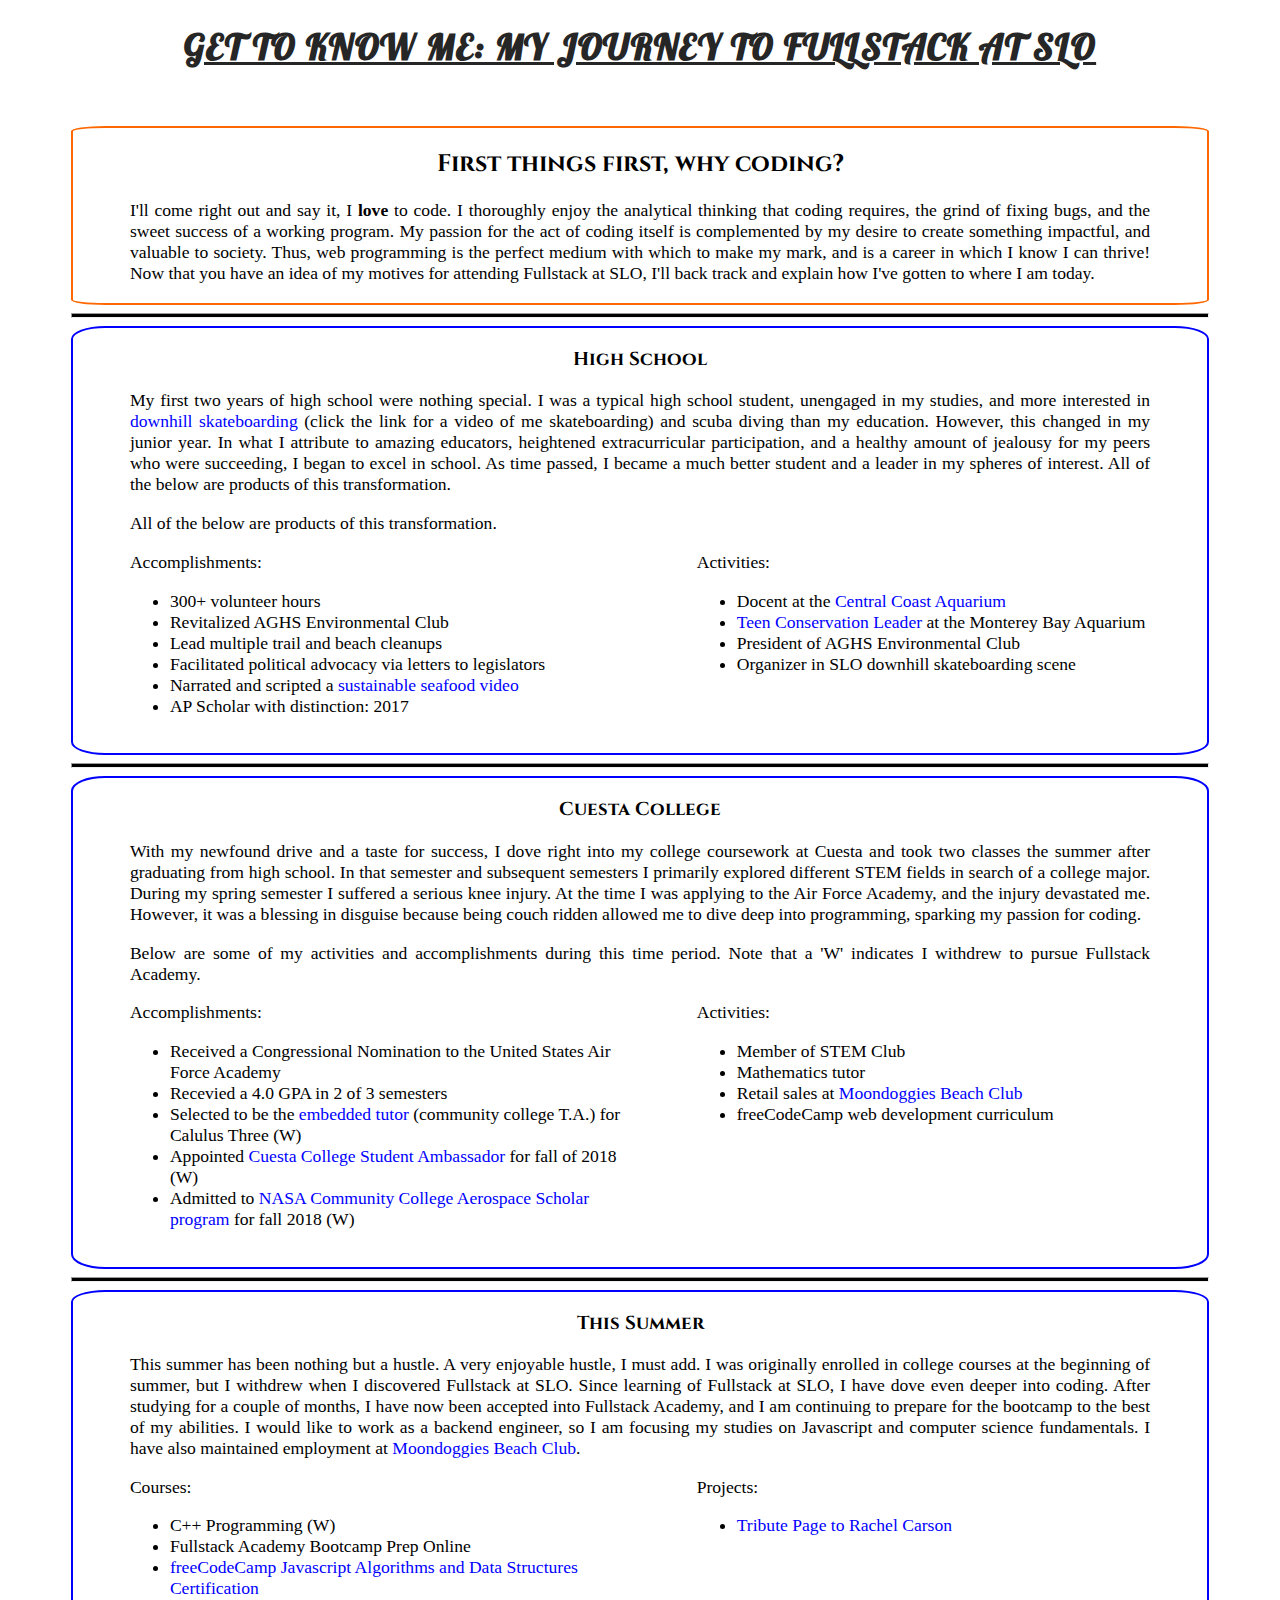
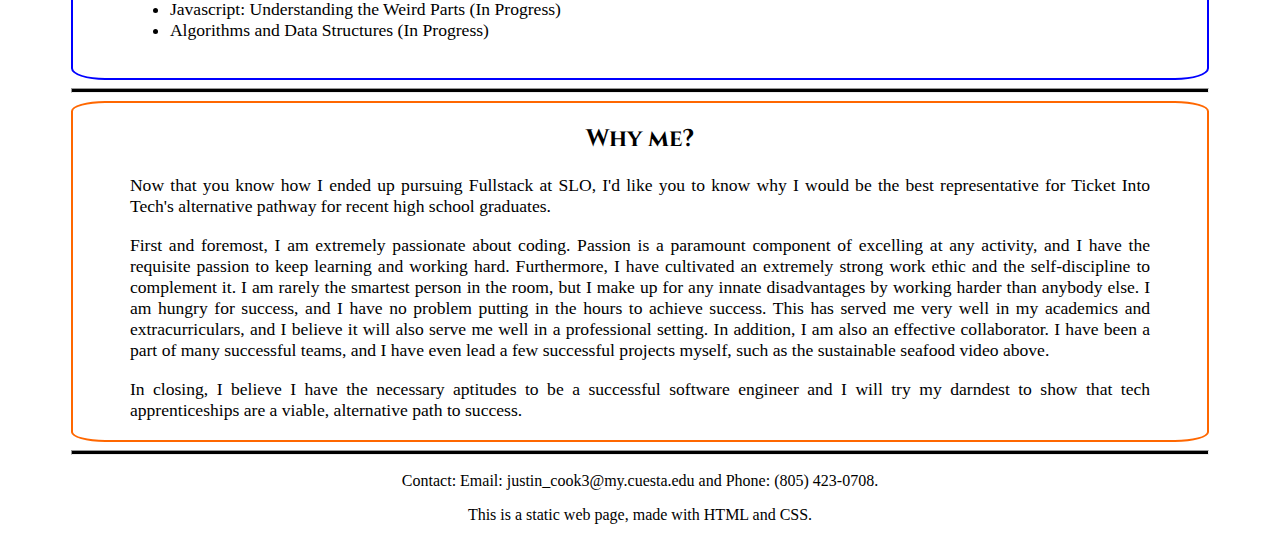
<file: index.html>
<!DOCTYPE html>
<html lang="en-US">
    <head>
        <meta charset="utf-8">
        <meta name="Author" content="Justin Cook">
        <meta name="description" content="This is my themed portfolio submission for the Fullstack Academy Recent HS Graduate Scholarship.">
        <link rel="stylesheet" href="index.css">
        <link href="https://fonts.googleapis.com/css?family=Cinzel|Dancing+Script" rel="stylesheet">
        <link href="https://fonts.googleapis.com/css?family=Lobster" rel="stylesheet">
        <title>Justin Cook</title>
    </head>
    <body>
        <div id="content">

            <header>
                <h1>Get to Know Me: My Journey to Fullstack at SLO</h1>
            </header>

            <main>
                <div class="important-box">
                    <div class="inner-content">
                        <h2 class="subtitle">First things first, why coding?</h2>
                            <p class="paragraph">I'll come right out and say it, I <strong>love</strong> to code. I thoroughly enjoy the analytical thinking that coding requires, the grind of fixing bugs, and the sweet success of a working program. 
                                My passion for the act of coding itself is complemented by my desire to create something impactful, and valuable to society. Thus, web programming is the perfect medium with which to make my mark, and is a career in which I know I can thrive!
                                Now that you have an idea of my motives for attending Fullstack at SLO, I'll back track and explain how I've gotten to where I am today.
                            </p>
                    </div>
                </div>

                <hr>

                <div class="box">
                    <div class="inner-content">
                        <h3 class="subtitle">High School</h3>
                            <p class="paragraph">My first two years of high school were nothing special. I was a typical high school student, unengaged in my studies, and more interested in <a href="https://youtu.be/hjeQK0c5Uk0" target="_blank">downhill skateboarding</a> (click the link for a video of me skateboarding) and scuba diving than my education. However, this changed in my junior year. 
                                In what I attribute to amazing educators, heightened extracurricular participation, and a healthy amount of jealousy for my peers who were succeeding, I began to excel in school. As time passed, I became a much better student and a leader in my spheres of interest.
                                All of the below are products of this transformation. 
                            </p>
                            <br>
                            <p class="paragraph">All of the below are products of this transformation.</p>
                            <div class="lists">
                                <div class="left">
                                    <p>Accomplishments: </p>
                                    <ul>
                                        <li>300+ volunteer hours</li>
                                        <li>Revitalized AGHS Environmental Club</li>
                                        <li>Lead multiple trail and beach cleanups</li>
                                        <li>Facilitated political advocacy via letters to legislators</li>
                                        <li>Narrated and scripted a <a href="https://youtu.be/pRwwfGzzV6A" target="_blank">sustainable seafood video</a></li>
                                        <li>AP Scholar with distinction: 2017</li>
                                    </ul>
                                </div>
                                <div class="right">
                                    <p>Activities: </p>
                                    <ul>
                                        <li>Docent at the <a href="http://www.centralcoastaquarium.com/" target="_blank">Central Coast Aquarium</a></li>
                                        <li><a href="https://www.montereybayaquarium.org/education/teen-programs/teen-conservation-leader-tcl" target="_blank">Teen Conservation Leader</a> at the Monterey Bay Aquarium</li>
                                        <li>President of AGHS Environmental Club</li>
                                        <li>Organizer in SLO downhill skateboarding scene</li>
                                    </ul> 
                                </div>
                            </div>
                    </div>
                </div>

                <hr>

                <div class="box">
                    <div class="inner-content">
                        <h3 class="subtitle">Cuesta College</h3>
                            <p class="paragraph">With my newfound drive and a taste for success, I dove right into my college coursework at Cuesta and took two classes the summer after graduating from high school. In that semester and subsequent semesters I primarily explored different STEM fields in search of a college major.
                                During my spring semester I suffered a serious knee injury. At the time I was applying to the Air Force Academy, and the injury devastated me. However, it was a blessing in disguise because being couch ridden allowed me to dive deep into programming, sparking my passion for coding.   
                            </p>
                            <br>
                            <p class="paragraph">Below are some of my activities and accomplishments during this time period. Note that a 'W' indicates I withdrew to pursue Fullstack Academy.</p>
                            <div class="lists">
                                <div class="left">
                                    <p>Accomplishments: </p>
                                    <ul>
                                        <li>Received a Congressional Nomination to the United States Air Force Academy</li>
                                        <li>Recevied a 4.0 GPA in 2 of 3 semesters</li>
                                        <li>Selected to be the <a href="https://www.cuesta.edu/student/resources/ssc/embeddedtutoring/index.html" target="_blank">embedded tutor</a> (community college T.A.) for Calulus Three (W)</li>
                                        <li>Appointed <a href="https://www.cuesta.edu/about/foundation/getinvolved/studentambassador.html" target="_blank">Cuesta College Student Ambassador</a> for fall of 2018 (W)</li>
                                        <li>Admitted to <a href="https://www.nasa.gov/offices/education/programs/descriptions/Community_College_Aerospace_Scholars.html" target="_blank">NASA Community College Aerospace Scholar program</a> for fall 2018 (W)</li>
                                    </ul>
                                </div>
                                <div class="right">
                                    <p>Activities: </p>
                                    <ul>
                                        <li>Member of STEM Club</li>
                                        <li>Mathematics tutor</li>
                                        <li>Retail sales at <a href="http://www.moondoggiesbeachclub.com/about-us" target="_blank">Moondoggies Beach Club</a></li>
                                        <li>freeCodeCamp web development curriculum</li>
                                    </ul>
                                </div>
                            </div>
                    </div>
                </div>

                <hr>

                <div class="box">
                    <div class="inner-content">
                        <h3 class="subtitle">This Summer</h3>
                            <p class="paragraph">This summer has been nothing but a hustle. A very enjoyable hustle, I must add. I was originally enrolled in college courses at the beginning of summer, but I withdrew when I discovered Fullstack at SLO. Since learning of Fullstack at SLO, I have dove even deeper into coding. After studying for a couple of months, I have now been accepted into Fullstack Academy, 
                                and I am continuing to prepare for the bootcamp to the best of my abilities. I would like to work as a backend engineer, so I am focusing my studies on Javascript and computer science fundamentals. I have also maintained employment at <a href="http://www.moondoggiesbeachclub.com/about-us" target="_blank">Moondoggies Beach Club</a>.
                            </p>
                            <div class="lists">
                                <div class="left"> 
                                    <p>Courses: </p>
                                    <ul>
                                        <li>C++ Programming (W)</li>
                                        <li>Fullstack Academy Bootcamp Prep Online</li>
                                        <li><a href="https://www.freecodecamp.org/certification/justin4020/javascript-algorithms-and-data-structures" target="_blank">freeCodeCamp Javascript Algorithms and Data Structures Certification</a></li>
                                        <li>Javascript: Understanding the Weird Parts (In Progress)</li>
                                        <li>Algorithms and Data Structures (In Progress)</li>
                                    </ul>
                                </div>
                                <div class="right">
                                    <p>Projects: </p>
                                    <ul>
                                        <li><a href="https://codepen.io/Justin_4020/full/QvooVB/" target="_blank">Tribute Page to Rachel Carson</a></li>
                                    </ul>
                                </div>
                            </div>
                    </div>
                </div>

                <hr>

                <div class="important-box last-box" id="sale">
                    <div class="inner-content">
                        <h2 class="subtitle">Why me?</h2>
                            <p class="paragraph">Now that you know how I ended up pursuing Fullstack at SLO, I'd like you to know why I would be the best representative for Ticket Into Tech's alternative pathway for recent high school graduates. 
                            </p>
                            <br>
                            <p class="paragraph">
                            First and foremost, I am extremely passionate about coding. Passion is a paramount component of excelling at any activity, and I have the requisite passion to keep learning and working hard.
                            Furthermore, I have cultivated an extremely strong work ethic and the self-discipline to complement it. I am rarely the smartest person in the room, but I make up for any innate disadvantages by working harder than anybody else. I am hungry for success, and I have no problem putting in the hours to achieve success. 
                            This has served me very well in my academics and extracurriculars, and I believe it will also serve me well in a professional setting. In addition, I am also an effective collaborator. I have been a part of many successful teams, and I have even lead a few successful projects myself, such as the sustainable seafood video above. 
                            </p>
                            <br>
                            <p class="paragraph">
                            In closing, I believe I have the necessary aptitudes to be a successful software engineer and I will try my darndest
                            to show that tech apprenticeships are a viable, alternative path to success.   
                            </p>
                            
                    </div>
                </div>
            </main>

            <hr>

            <footer>
                <p>Contact: Email: justin_cook3@my.cuesta.edu and Phone: (805) 423-0708.</p>
                <p>This is a static web page, made with HTML and CSS.</p>
            </footer>
                   
        </div>
    </body>
</html>
</file>
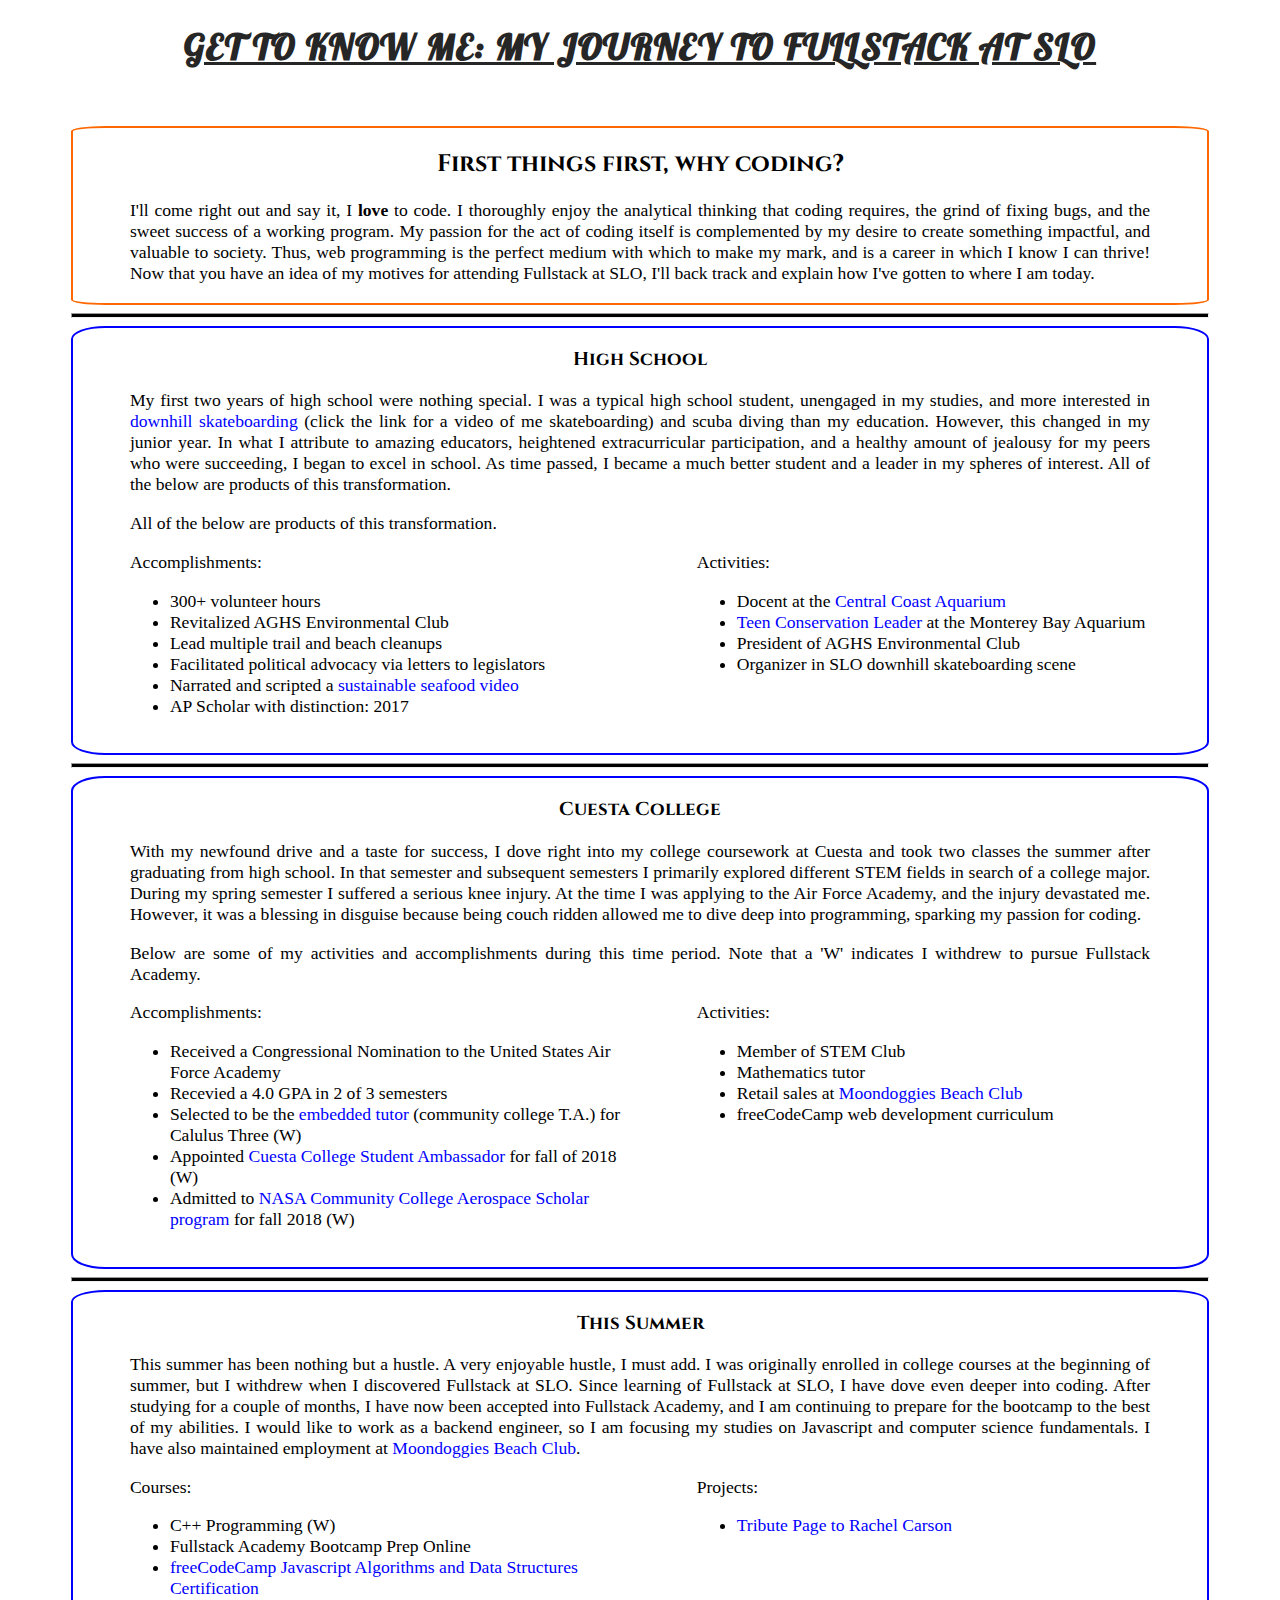
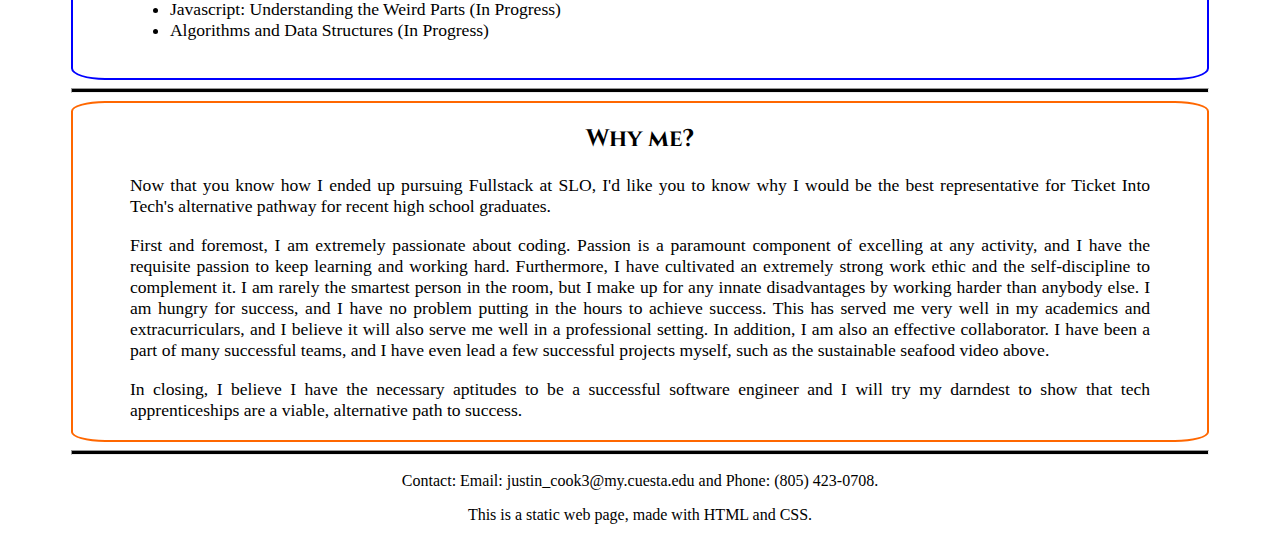
<file: page.html>
<!DOCTYPE html>
<html lang="en-US">
    <head>
        <meta charset="utf-8">
        <meta name="Author" content="Justin Cook">
        <meta name="description" content="This is my themed portfolio submission for the Fullstack Academy Recent HS Graduate Scholarship.">
        <link rel="stylesheet" href="page.css">
        <link href="https://fonts.googleapis.com/css?family=Cinzel|Dancing+Script" rel="stylesheet">
        <link href="https://fonts.googleapis.com/css?family=Lobster" rel="stylesheet">
        <title>Justin Cook</title>
    </head>
    <body>
        <div id="content">

            <header>
                <h1>Get to Know Me: My Journey to Fullstack at SLO</h1>
            </header>

            <main>
                <div class="important-box">
                    <div class="inner-content">
                        <h2 class="subtitle">First things first, why coding?</h2>
                            <p class="paragraph">I'll come right out and say it, I <strong>love</strong> to code. I thoroughly enjoy the analytical thinking that coding requires, the grind of fixing bugs, and the sweet success of a working program. 
                                My passion for the act of coding itself is complemented by my desire to create something impactful, and valuable to society. Thus, web programming is the perfect medium with which to make my mark, and is a career in which I know I can thrive!
                                Now that you have an idea of my motives for attending Fullstack at SLO, I'll back track and explain how I've gotten to where I am today.
                            </p>
                    </div>
                </div>

                <hr>

                <div class="box">
                    <div class="inner-content">
                        <h3 class="subtitle">High School</h3>
                            <p class="paragraph">My first two years of high school were nothing special. I was a typical high school student, unengaged in my studies, and more interested in <a href="https://youtu.be/hjeQK0c5Uk0" target="_blank">downhill skateboarding</a> (click the link for a video of me skateboarding) and scuba diving than my education. However, this changed in my junior year. 
                                In what I attribute to amazing educators, heightened extracurricular participation, and a healthy amount of jealousy for my peers who were succeeding, I began to excel in school. As time passed, I became a much better student and a leader in my spheres of interest.
                                All of the below are products of this transformation. 
                            </p>
                            <br>
                            <p class="paragraph">All of the below are products of this transformation.</p>
                            <div class="lists">
                                <div class="left">
                                    <p>Accomplishments: </p>
                                    <ul>
                                        <li>300+ volunteer hours</li>
                                        <li>Revitalized AGHS Environmental Club</li>
                                        <li>Lead multiple trail and beach cleanups</li>
                                        <li>Facilitated political advocacy via letters to legislators</li>
                                        <li>Narrated and scripted a <a href="https://youtu.be/pRwwfGzzV6A" target="_blank">sustainable seafood video</a></li>
                                        <li>AP Scholar with distinction: 2017</li>
                                    </ul>
                                </div>
                                <div class="right">
                                    <p>Activities: </p>
                                    <ul>
                                        <li>Docent at the <a href="http://www.centralcoastaquarium.com/" target="_blank">Central Coast Aquarium</a></li>
                                        <li><a href="https://www.montereybayaquarium.org/education/teen-programs/teen-conservation-leader-tcl" target="_blank">Teen Conservation Leader</a> at the Monterey Bay Aquarium</li>
                                        <li>President of AGHS Environmental Club</li>
                                        <li>Organizer in SLO downhill skateboarding scene</li>
                                    </ul> 
                                </div>
                            </div>
                    </div>
                </div>

                <hr>

                <div class="box">
                    <div class="inner-content">
                        <h3 class="subtitle">Cuesta College</h3>
                            <p class="paragraph">With my newfound drive and a taste for success, I dove right into my college coursework at Cuesta and took two classes the summer after graduating from high school. In that semester and subsequent semesters I primarily explored different STEM fields in search of a college major.
                                During my spring semester I suffered a serious knee injury. At the time I was applying to the Air Force Academy, and the injury devastated me. However, it was a blessing in disguise because being couch ridden allowed me to dive deep into programming, sparking my passion for coding.   
                            </p>
                            <br>
                            <p class="paragraph">Below are some of my activities and accomplishments during this time period. Note that a 'W' indicates I withdrew to pursue Fullstack Academy.</p>
                            <div class="lists">
                                <div class="left">
                                    <p>Accomplishments: </p>
                                    <ul>
                                        <li>Received a Congressional Nomination to the United States Air Force Academy</li>
                                        <li>Recevied a 4.0 GPA in 2 of 3 semesters</li>
                                        <li>Selected to be the <a href="https://www.cuesta.edu/student/resources/ssc/embeddedtutoring/index.html" target="_blank">embedded tutor</a> (community college T.A.) for Calulus Three (W)</li>
                                        <li>Appointed <a href="https://www.cuesta.edu/about/foundation/getinvolved/studentambassador.html" target="_blank">Cuesta College Student Ambassador</a> for fall of 2018 (W)</li>
                                        <li>Admitted to <a href="https://www.nasa.gov/offices/education/programs/descriptions/Community_College_Aerospace_Scholars.html" target="_blank">NASA Community College Aerospace Scholar program</a> for fall 2018 (W)</li>
                                    </ul>
                                </div>
                                <div class="right">
                                    <p>Activities: </p>
                                    <ul>
                                        <li>Member of STEM Club</li>
                                        <li>Mathematics tutor</li>
                                        <li>Retail sales at <a href="http://www.moondoggiesbeachclub.com/about-us" target="_blank">Moondoggies Beach Club</a></li>
                                        <li>freeCodeCamp web development curriculum</li>
                                    </ul>
                                </div>
                            </div>
                    </div>
                </div>

                <hr>

                <div class="box">
                    <div class="inner-content">
                        <h3 class="subtitle">This Summer</h3>
                            <p class="paragraph">This summer has been nothing but a hustle. A very enjoyable hustle, I must add. I was originally enrolled in college courses at the beginning of summer, but I withdrew when I discovered Fullstack at SLO. Since learning of Fullstack at SLO, I have dove even deeper into coding. After studying for a couple of months, I have now been accepted into Fullstack Academy, 
                                and I am continuing to prepare for the bootcamp to the best of my abilities. I would like to work as a backend engineer, so I am focusing my studies on Javascript and computer science fundamentals. I have also maintained employment at <a href="http://www.moondoggiesbeachclub.com/about-us" target="_blank">Moondoggies Beach Club</a>.
                            </p>
                            <div class="lists">
                                <div class="left"> 
                                    <p>Courses: </p>
                                    <ul>
                                        <li>C++ Programming (W)</li>
                                        <li>Fullstack Academy Bootcamp Prep Online</li>
                                        <li><a href="https://www.freecodecamp.org/certification/justin4020/javascript-algorithms-and-data-structures" target="_blank">freeCodeCamp Javascript Algorithms and Data Structures Certification</a></li>
                                        <li>Javascript: Understanding the Weird Parts (In Progress)</li>
                                        <li>Algorithms and Data Structures (In Progress)</li>
                                    </ul>
                                </div>
                                <div class="right">
                                    <p>Projects: </p>
                                    <ul>
                                        <li><a href="https://codepen.io/Justin_4020/full/QvooVB/" target="_blank">Tribute Page to Rachel Carson</a></li>
                                    </ul>
                                </div>
                            </div>
                    </div>
                </div>

                <hr>

                <div class="important-box last-box" id="sale">
                    <div class="inner-content">
                        <h2 class="subtitle">Why me?</h2>
                            <p class="paragraph">Now that you know how I ended up pursuing Fullstack at SLO, I'd like you to know why I would be the best representative for Ticket Into Tech's alternative pathway for recent high school graduates. 
                            </p>
                            <br>
                            <p class="paragraph">
                            First and foremost, I am extremely passionate about coding. Passion is a paramount component of excelling at any activity, and I have the requisite passion to keep learning and working hard.
                            Furthermore, I have cultivated an extremely strong work ethic and the self-discipline to complement it. I am rarely the smartest person in the room, but I make up for any innate disadvantages by working harder than anybody else. I am hungry for success, and I have no problem putting in the hours to achieve success. 
                            This has served me very well in my academics and extracurriculars, and I believe it will also serve me well in a professional setting. In addition, I am also an effective collaborator. I have been a part of many successful teams, and I have even lead a few successful projects myself, such as the sustainable seafood video above. 
                            </p>
                            <br>
                            <p class="paragraph">
                            In closing, I believe I have the necessary aptitudes to be a successful software engineer and I will try my darndest
                            to show that tech apprenticeships are a viable, alternative path to success.   
                            </p>
                            
                    </div>
                </div>
            </main>

            <hr>

            <footer>
                <p>Contact: Email: justin_cook3@my.cuesta.edu and Phone: (805) 423-0708.</p>
                <p>This is a static web page, made with HTML and CSS.</p>
            </footer>
                   
        </div>
    </body>
</html>
</file>
<file: index.css>
body {
    background-color: white;
}
hr {
    display: block;
    height: 3px;
    background-color: black;
}

/* div wraps all content on page*/
#content {
    margin: auto;
    width: 90%;
}
/*just applies to header tag*/
header {
    text-align: center;
    font-family: 'Lobster', Cambria, Cochin, Georgia, Times, 'Times New Roman', serif;
    font-size: 18px;
    color: #262626;
    text-decoration: underline;
    text-transform: uppercase;
    letter-spacing: 0.08em;
    margin-bottom: 5%;
}


/*Used for all subtitles in each outer div(intro, hs, sale, etc)*/
.subtitle {
    text-align: center;
    font-family: 'Cinzel', sans-serif;
}
/*Used for subtitles in story-line divs(hs, college, summer)*/
.subtitle h3 {
    font-size: 1.8em;
}
/*Used for every large paragraph of text in each div*/
.paragraph {
    font-size: 1.1em;
    line-height: 1.em;
    margin: auto;
    width: 90%;
    text-align: justify;
    float: none;
}
/* wraps the content in each outer div*/
.inner-content {
    margin: auto;
    margin-bottom: 1.2em;
}
/* applies to #intro and #sale*/
.important-box {
    border: 2px #ff6700 solid;
    border-radius: 3%;
    margin: auto;
}
/*applies to remaining outer divs(hs,coll,summ)*/
.box {
    border: 2px blue solid;
    border-radius: 3%; 
    margin: auto;
}
/*div to contain the left list and right list*/
.lists {
    display: flex;
    font-size: 1.1em;
}
/* div for left list*/
.left {
    margin-left: 5%;
    width: 50%;
    flex: 1;
}
/* div for right list*/
.right {
    margin-left: 5%;
    width: 50%;
    flex: 1;
}

a {
    color: blue;
    text-decoration: none;
}
a:hover {
    color: green;
}
a:active {
    color: red;
}



/*applies to footer*/
footer {
    margin-top: 1.5%;
    text-align: center;
}
</file>
<file: page.css>
body {
    background-color: white;
}
hr {
    display: block;
    height: 3px;
    background-color: black;
}

/* div wraps all content on page*/
#content {
    margin: auto;
    width: 90%;
}
/*just applies to header tag*/
header {
    text-align: center;
    font-family: 'Lobster', Cambria, Cochin, Georgia, Times, 'Times New Roman', serif;
    font-size: 18px;
    color: #262626;
    text-decoration: underline;
    text-transform: uppercase;
    letter-spacing: 0.08em;
    margin-bottom: 5%;
}


/*Used for all subtitles in each outer div(intro, hs, sale, etc)*/
.subtitle {
    text-align: center;
    font-family: 'Cinzel', sans-serif;
}
/*Used for subtitles in story-line divs(hs, college, summer)*/
.subtitle h3 {
    font-size: 1.8em;
}
/*Used for every large paragraph of text in each div*/
.paragraph {
    font-size: 1.1em;
    line-height: 1.em;
    margin: auto;
    width: 90%;
    text-align: justify;
    float: none;
}
/* wraps the content in each outer div*/
.inner-content {
    margin: auto;
    margin-bottom: 1.2em;
}
/* applies to #intro and #sale*/
.important-box {
    border: 2px #ff6700 solid;
    border-radius: 3%;
    margin: auto;
}
/*applies to remaining outer divs(hs,coll,summ)*/
.box {
    border: 2px blue solid;
    border-radius: 3%; 
    margin: auto;
}
/*div to contain the left list and right list*/
.lists {
    display: flex;
    font-size: 1.1em;
}
/* div for left list*/
.left {
    margin-left: 5%;
    width: 50%;
    flex: 1;
}
/* div for right list*/
.right {
    margin-left: 5%;
    width: 50%;
    flex: 1;
}

a {
    color: blue;
    text-decoration: none;
}
a:hover {
    color: green;
}
a:active {
    color: red;
}



/*applies to footer*/
footer {
    margin-top: 1.5%;
    text-align: center;
}
</file>
